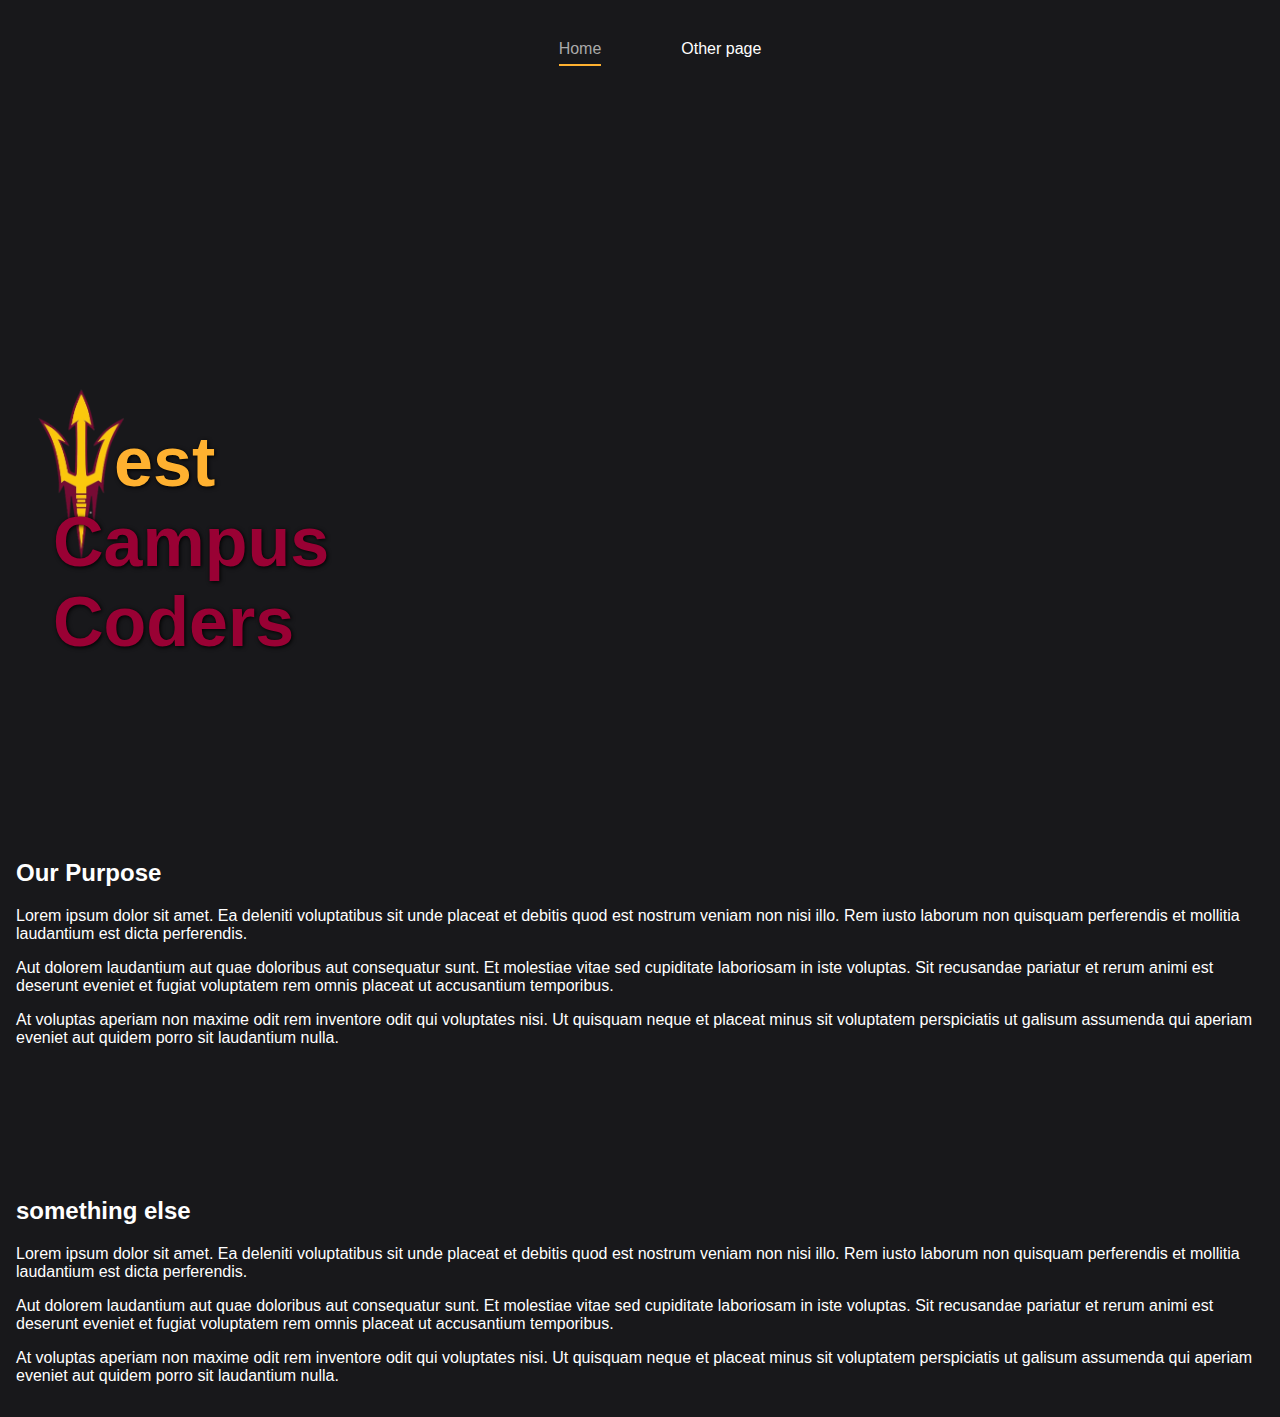
<file: index.html>
<!DOCTYPE html>
<html lang="en">
  <head>
    <title>Home</title>
    <meta charset="UTF-8" />
    <meta name="viewport" content="width=device-width" />
    <!--
      Need a visual blank slate?
      Remove all code in `styles.css`!
    -->
    <link rel="stylesheet" href="styles.css" />
    <script defer type="module" src="script.js"></script>
  </head>
  <body>
    <nav>
      <ul class="nav-links">
        <li><a href="/" aria-current="page">Home </a></li>
        <li><a href="/page2.html">Other page</a></li>
      </ul>
    </nav>
    <main>
      <header>
        <h1 class="clubname">
          <span class="clubname-top"><span class="clubname-w" id="w">W</span>est</span>
          <span class="clubname-bottom">
            <br />
            Campus
            <br />
            Coders
          </span>
        </h1>
        <span id="checkpoint"></span>
      </header>
      <img src="assets/asu-shorttrident-yellow.png" alt="test" class="trident default" id="trident">

      <section>
        <h2>Our Purpose</h2>
        <p>
        Lorem ipsum dolor sit amet. Ea deleniti voluptatibus sit unde placeat et debitis quod est nostrum veniam non nisi illo. Rem iusto laborum non quisquam perferendis et mollitia laudantium est dicta perferendis.
        </p>
        <p>
        Aut dolorem laudantium aut quae doloribus aut consequatur sunt. Et molestiae vitae sed cupiditate laboriosam in iste voluptas. Sit recusandae pariatur et rerum animi est deserunt eveniet et fugiat voluptatem rem omnis placeat ut accusantium temporibus.
        </p>
        <p>
        At voluptas aperiam non maxime odit rem inventore odit qui voluptates nisi. Ut quisquam neque et placeat minus sit voluptatem perspiciatis ut galisum assumenda qui aperiam eveniet aut quidem porro sit laudantium nulla.
        </p>
      </section>
      <section>
        <h2>something else</h2>
        <p>
        Lorem ipsum dolor sit amet. Ea deleniti voluptatibus sit unde placeat et debitis quod est nostrum veniam non nisi illo. Rem iusto laborum non quisquam perferendis et mollitia laudantium est dicta perferendis.
        </p>
        <p>
        Aut dolorem laudantium aut quae doloribus aut consequatur sunt. Et molestiae vitae sed cupiditate laboriosam in iste voluptas. Sit recusandae pariatur et rerum animi est deserunt eveniet et fugiat voluptatem rem omnis placeat ut accusantium temporibus.
        </p>
        <p>
        At voluptas aperiam non maxime odit rem inventore odit qui voluptates nisi. Ut quisquam neque et placeat minus sit voluptatem perspiciatis ut galisum assumenda qui aperiam eveniet aut quidem porro sit laudantium nulla.
        </p>
      </section>
    </main>
  </body>
</html>
</file>
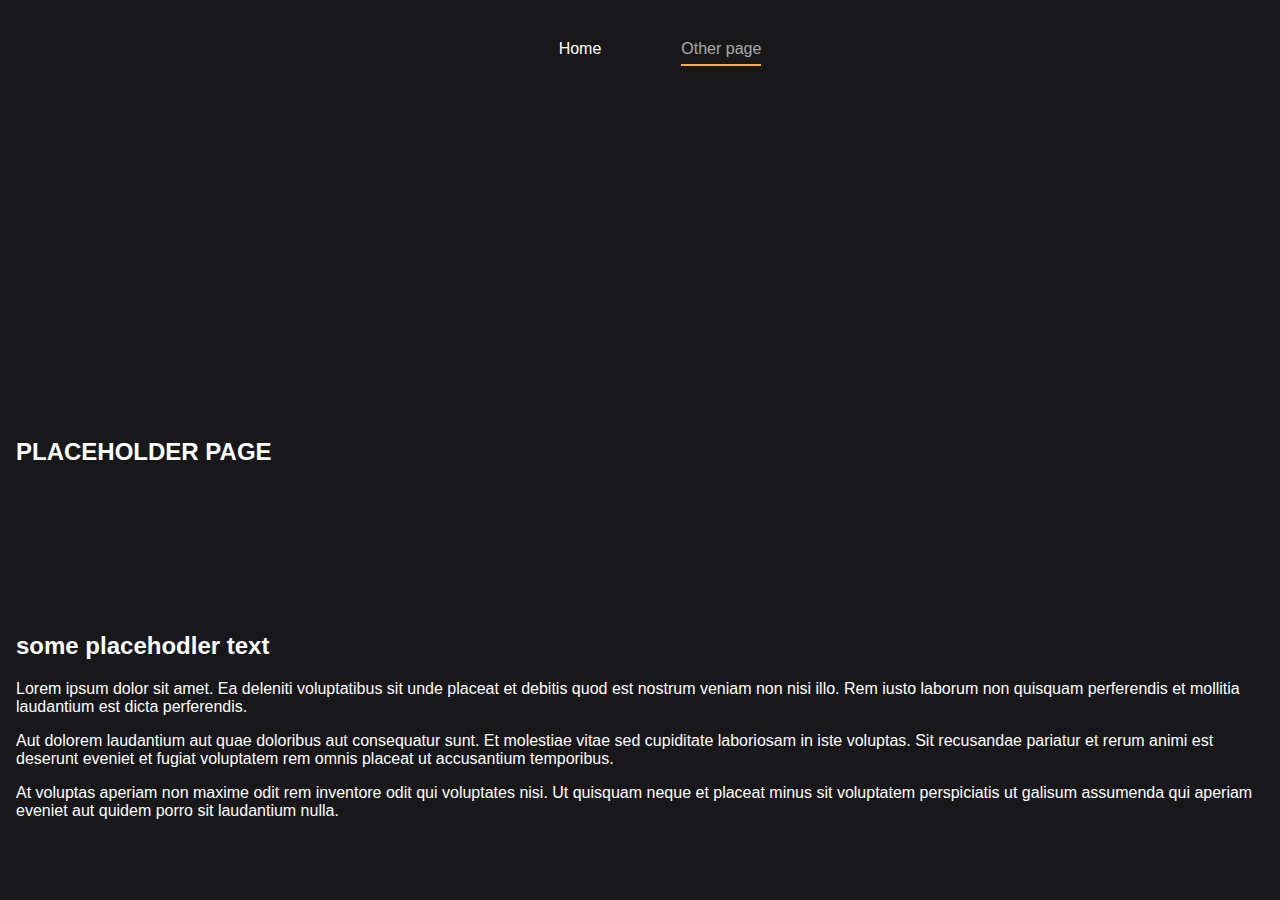
<file: page2.html>
<!DOCTYPE html>
<html lang="en">
  <head>
    <title>Other page</title>
    <meta charset="UTF-8" />
    <meta name="viewport" content="width=device-width" />
    <link rel="stylesheet" href="styles.css" />
    <script type="module" src="script.js"></script>
  </head>
  <body>
    <nav>
      <ul class="nav-links">
        <li><a href="/">Home</a></li>
        <li><a href="/page2.html" aria-current="page">Other page</a></li>
      </ul>
    </nav>
    <main>
      <header>
        <h1>PLACEHOLDER PAGE</h1>
      </header>

      <section>
        <h2>some placehodler text</h2>
        <p>
          Lorem ipsum dolor sit amet. Ea deleniti voluptatibus sit unde placeat
          et debitis quod est nostrum veniam non nisi illo. Rem iusto laborum
          non quisquam perferendis et mollitia laudantium est dicta perferendis.
        </p>
        <p>
          Aut dolorem laudantium aut quae doloribus aut consequatur sunt. Et
          molestiae vitae sed cupiditate laboriosam in iste voluptas. Sit
          recusandae pariatur et rerum animi est deserunt eveniet et fugiat
          voluptatem rem omnis placeat ut accusantium temporibus.
        </p>
        <p>
          At voluptas aperiam non maxime odit rem inventore odit qui voluptates
          nisi. Ut quisquam neque et placeat minus sit voluptatem perspiciatis
          ut galisum assumenda qui aperiam eveniet aut quidem porro sit
          laudantium nulla.
        </p>
      </section>
    </main>
  </body>
</html>
</file>
<file: styles.css>
* {
  box-sizing: border-box;
}

:root {
  --maroon: #990134;
  --gold: #ffb130;
}

body {
  margin: 0;
  font-family: 'Poppins', sans-serif;
  color: white;
  background-color: #18181b;
}

main {
  padding: 1rem;
}

h1 {
  font-weight: bold;
  font-size: 1.5rem;
}
/* ### TOP NAV ELEMENT CONTAINER */
nav {
  display: flex;
  flex-wrap: wrap;
  align-items: center;
  justify-content: center;
  padding: 0.5rem;
  gap: 0.5rem;
  margin-bottom: 300px;
}

nav a {
  display: inline-block;
  /* this line makes it fit within the container!!! */
  position: relative;
  /* min-width: 9rem; */
  padding-bottom: 0.5rem;
  margin: 1rem;
  text-align: center;
  text-decoration: none;
  color: white;
}

ul.nav-links {
  list-style: none;
  display: flex;
  flex-direction: row;
  align-items: center;
  gap: 3rem;
}

nav a[aria-current='page'] {
  color: #aaa;
}

/* ### BORDER UNDERLINE EFFECT */
a::before,
a::after {
  content: '';
  position: absolute;
  height: 2px;
  width: 0;
  bottom: 0%;
  background-color: var(--gold);
  transition: all 0.5s ease;
}

a::before {
  right: 50%;
}
a::after {
  left: 50%;
}

/* only unselected links do the thing */
a:not([aria-current='page']):hover::before,
a:not([aria-current='page']):hover:after {
  width: 50%;
}

a[aria-current='page']::before,
a[aria-current='page']::after {
  width: 50%;
}

/* ### EPIC CLUB THING */

header {
  display: flex;
  flex-direction: column;
  justify-content: center;
  /* align-items: center; */
  position: relative;
  /* border: 1px solid white; */
}
h1.clubname {
  /* text-align: center; */
  margin-top: 0px;
  margin-left: 2rem;
  font-size: 70px;
}

span.clubname-top {
  position: relative;
  text-shadow: 1px 1px 4px black;
  color: var(--gold);
  /* font-weight: bolder; */
}
span.clubname-bottom {
  position: relative;
  left: 5px;
  z-index: 3;
  line-height: 0%;
  text-shadow: 1px 1px 4px black;
  color: var(--maroon);
  /* font-weight: bolder; */
}

/* w animation */
span.clubname-w {
  position: relative;
  display: inline-block;
  opacity: 100;
  rotate: 0deg;
  /* transition: all .3s ease-out; */
  transition-property: opacity, rotate, transform;
  transition-duration: 1s, 3s, .5s;
  transition-timing-function: ease-out;
  transition-delay:.5s;
}
span.clubname-w.animated {
  opacity: 0; 
  transform: translateX(-60px) translateY(-180px);
  cursor: pointer;
  rotate: -55deg;
}
/* trident */
img.trident {
  position: absolute;
  left: 135px;
  height: 170px;
  transform: translateX(-97px);
  z-index: 2;
  transition: all 1s ease;
}

img.trident.up {
  /* top: 400px; */
  transform: translateY(-320px) translateX(-97px);
}
/* ### SECTIONS BELOW */
section {
  margin-top: 150px;
}
</file>
